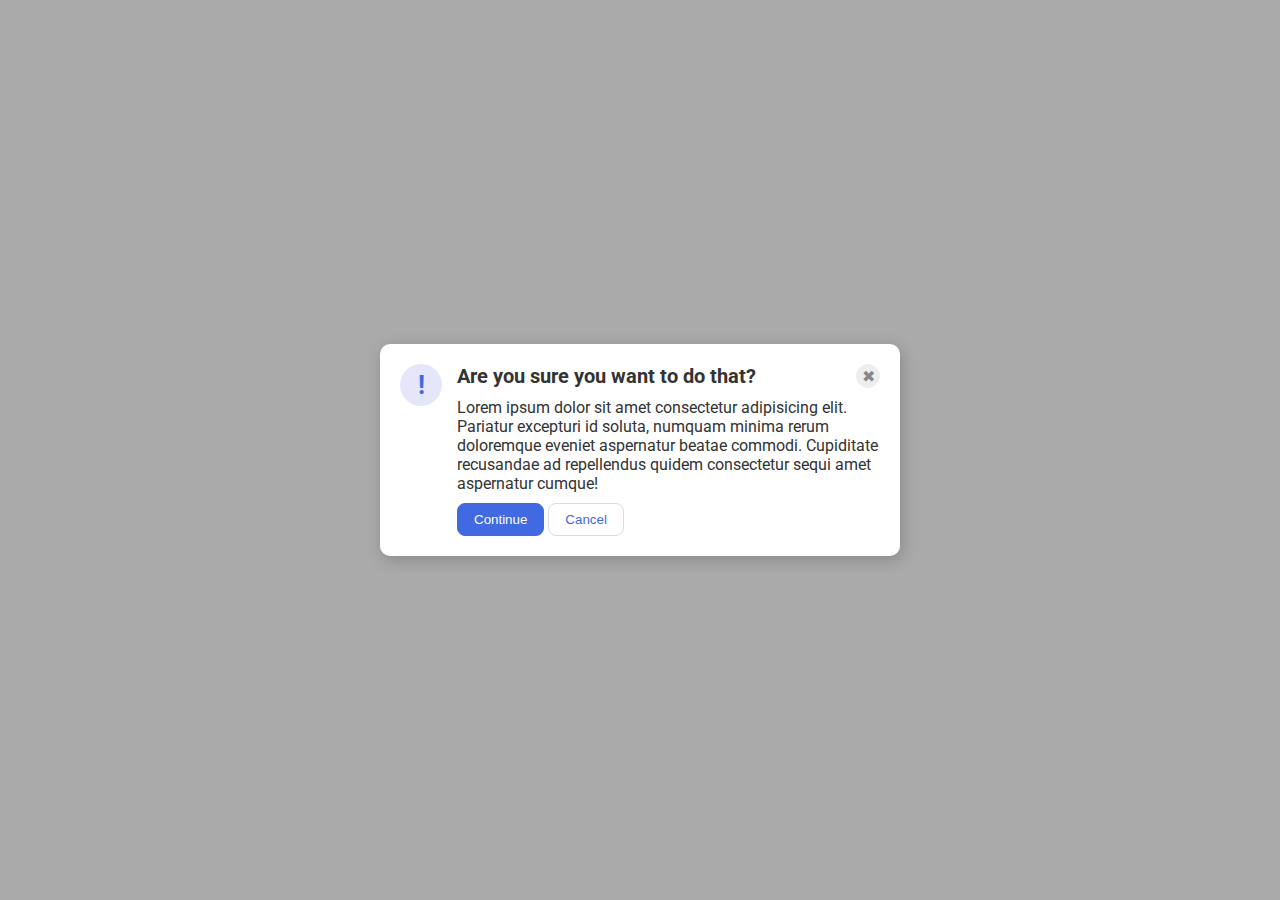
<file: foundations/flex/05-flex-modal/index.html>
<!DOCTYPE html>
<html lang="en">
  <head>
    <meta charset="UTF-8">
    <meta http-equiv="X-UA-Compatible" content="IE=edge">
    <meta name="viewport" content="width=device-width, initial-scale=1.0">
    <link rel="stylesheet" href="style.css">
    <title>Modal</title>
  </head>
  <body>
    <div class="modal">
      <div class="icon">!</div>
      <div class="main">
        <div>
          <div class="header">Are you sure you want to do that?
            <button class="close-button">✖</button></div>
        </div>
        <div class="text">Lorem ipsum dolor sit amet consectetur adipisicing elit. Pariatur excepturi id soluta, numquam minima rerum doloremque eveniet aspernatur beatae commodi. Cupiditate recusandae ad repellendus quidem consectetur sequi amet aspernatur cumque!</div>
        <div class="buttons">
          <button class="continue">Continue</button>
          <button class="cancel">Cancel</button>
        </div>
      </div>
    </div>
  </body>
</html>
</file>
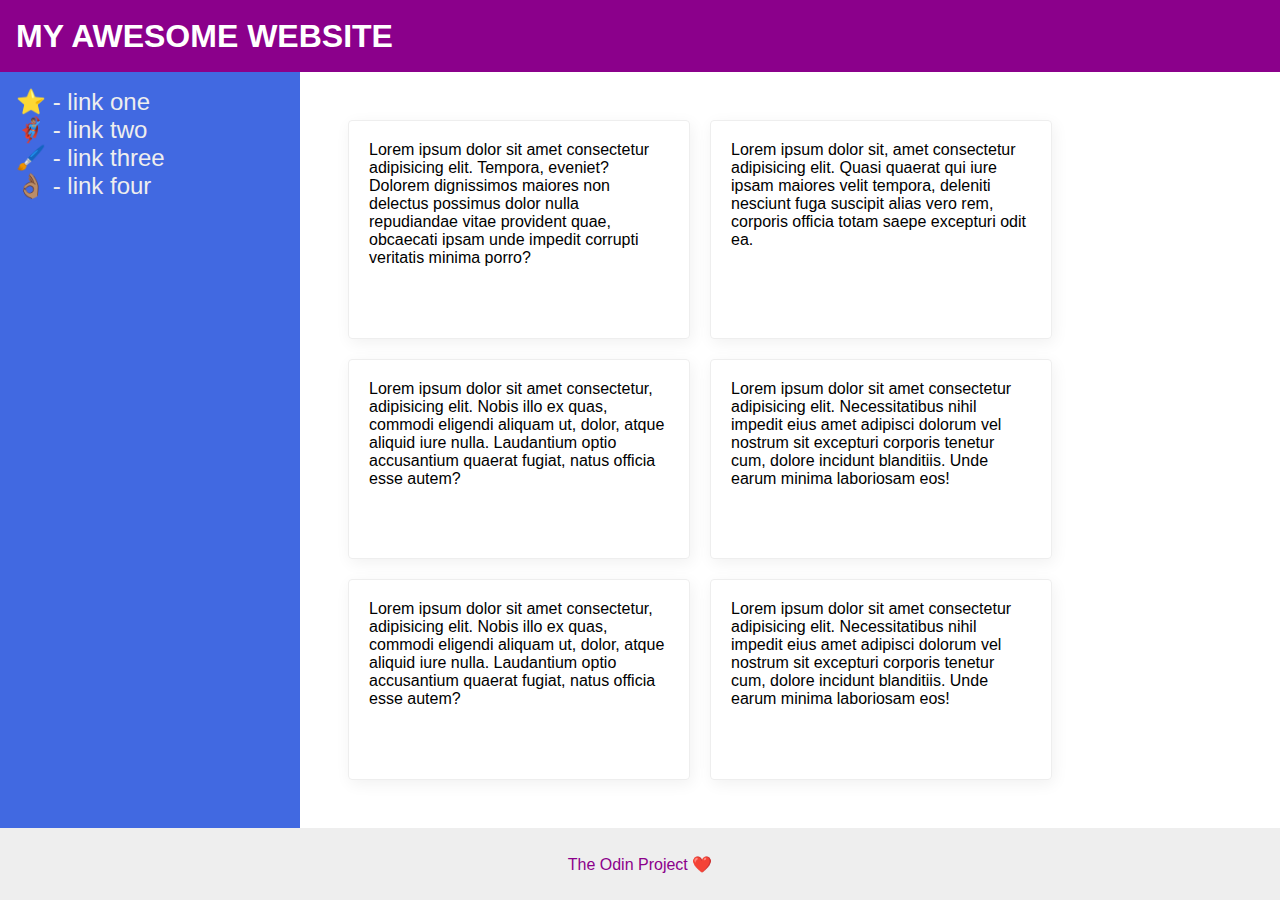
<file: foundations/flex/07-flex-layout-2/index.html>
<!DOCTYPE html>
<html lang="en">
  <head>
    <meta charset="UTF-8">
    <meta http-equiv="X-UA-Compatible" content="IE=edge">
    <meta name="viewport" content="width=device-width, initial-scale=1.0">
    <title>The Holy Grail</title>
    <link rel="stylesheet" href="style.css">
  </head>
  <body>
    <div class="header">
      MY AWESOME WEBSITE
    </div>

    <div class="container">
      <div class="sidebar">
        <ul>
          <li><a href="#">⭐ - link one</a></li>
          <li><a href="#">🦸🏽‍♂️ - link two</a></li>
          <li><a href="#">🖌️ - link three</a></li>
          <li><a href="#">👌🏽 - link four</a></li>
        </ul>
      </div>

      <div class="card-container">
        <div class="card">Lorem ipsum dolor sit amet consectetur adipisicing elit. Tempora, eveniet? Dolorem dignissimos maiores non delectus possimus dolor nulla repudiandae vitae provident quae, obcaecati ipsam unde impedit corrupti veritatis minima porro?</div>
        <div class="card">Lorem ipsum dolor sit, amet consectetur adipisicing elit. Quasi quaerat qui iure ipsam maiores velit tempora, deleniti nesciunt fuga suscipit alias vero rem, corporis officia totam saepe excepturi odit ea.</div>
        <div class="card">Lorem ipsum dolor sit amet consectetur, adipisicing elit. Nobis illo ex quas, commodi eligendi aliquam ut, dolor, atque aliquid iure nulla. Laudantium optio accusantium quaerat fugiat, natus officia esse autem?</div>
        <div class="card">Lorem ipsum dolor sit amet consectetur adipisicing elit. Necessitatibus nihil impedit eius amet adipisci dolorum vel nostrum sit excepturi corporis tenetur cum, dolore incidunt blanditiis. Unde earum minima laboriosam eos!</div>
        <div class="card">Lorem ipsum dolor sit amet consectetur, adipisicing elit. Nobis illo ex quas, commodi eligendi aliquam ut, dolor, atque aliquid iure nulla. Laudantium optio accusantium quaerat fugiat, natus officia esse autem?</div>
        <div class="card">Lorem ipsum dolor sit amet consectetur adipisicing elit. Necessitatibus nihil impedit eius amet adipisci dolorum vel nostrum sit excepturi corporis tenetur cum, dolore incidunt blanditiis. Unde earum minima laboriosam eos!</div>
      </div>
    </div>

    <div class="footer">
      The Odin Project ❤️
    </div>
  </body>
</html>
</file>
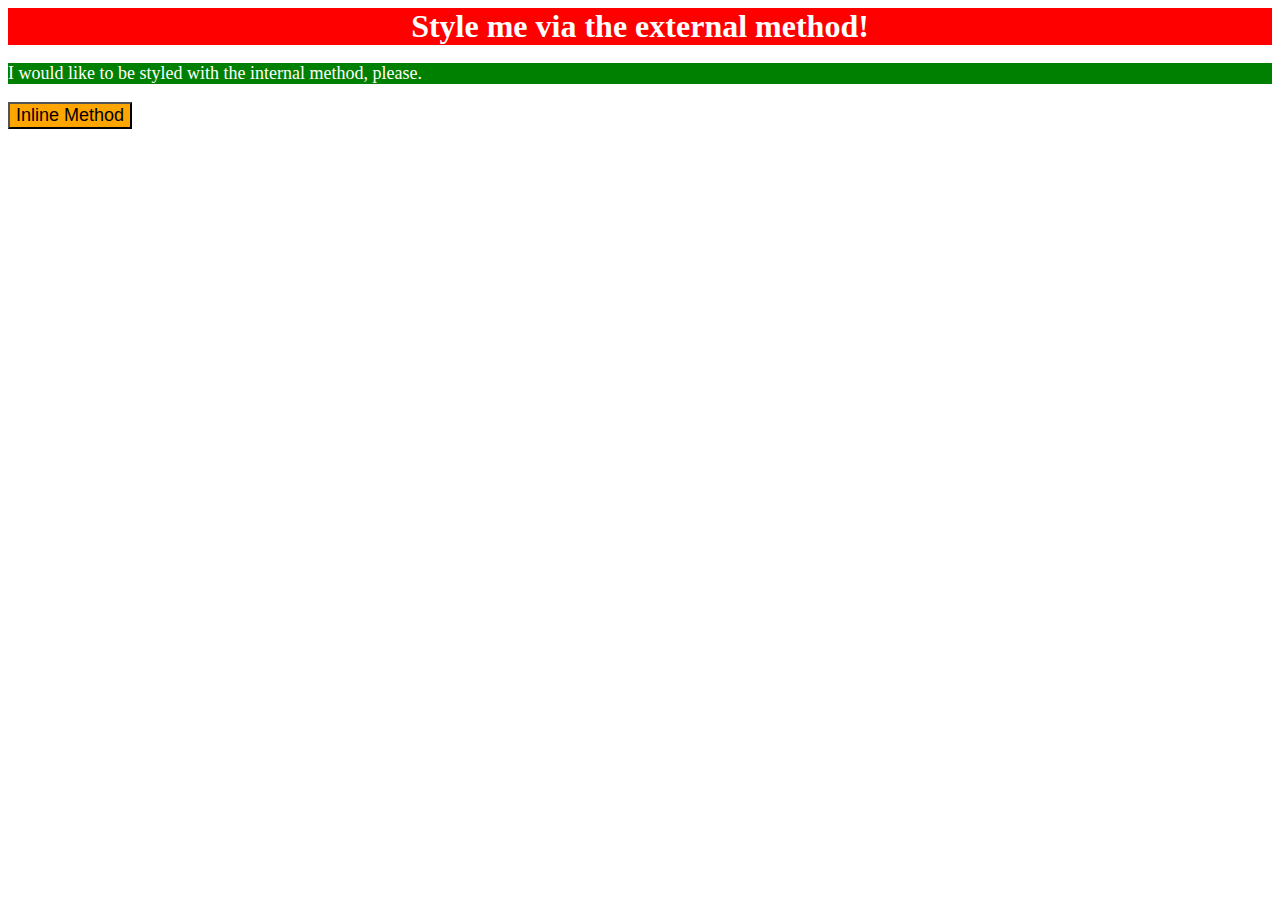
<file: foundations/intro-to-css/01-css-methods/index.html>
<!DOCTYPE html>
<html lang="en">
  <head>
    <link rel="stylesheet" href="style.css">
    <meta charset="UTF-8">
    <meta http-equiv="X-UA-Compatible" content="IE=edge">
    <meta name="viewport" content="width=device-width, initial-scale=1.0">
    <title>Methods for Adding CSS</title>
    <style>
      p{
          background-color: green;
          color: white;
          font-size: 18px;
      }
    </style>
  </head>
  <body>
    <div>Style me via the external method!</div>
    <p>I would like to be styled with the internal method, please.</p>
    <button style="background-color: orange; font-size: 18px;">Inline Method</button>
  </body>
</html>
</file>
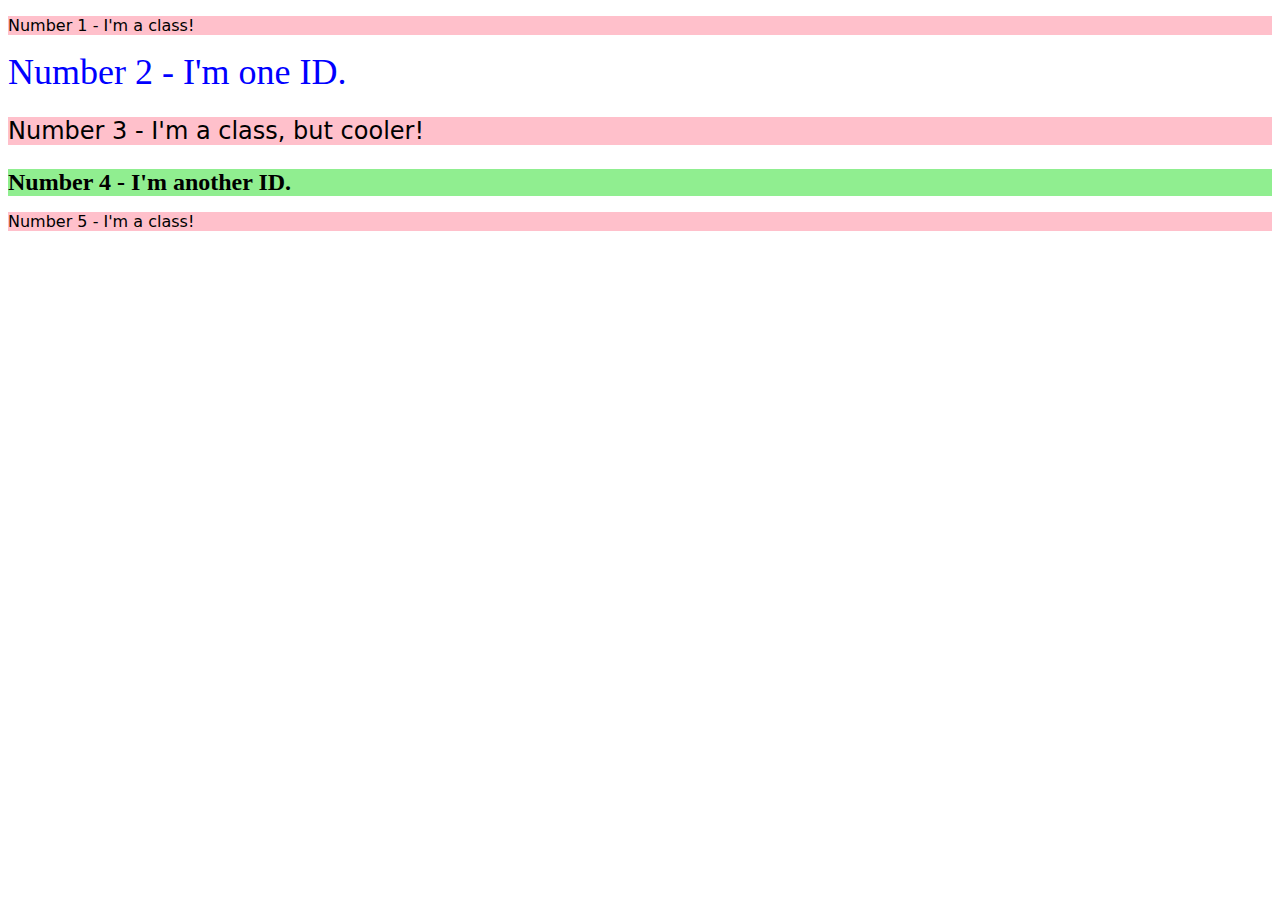
<file: foundations/intro-to-css/02-class-id-selectors/index.html>
<!DOCTYPE html>
<html lang="en">
  <head>
    <meta charset="UTF-8">
    <meta http-equiv="X-UA-Compatible" content="IE=edge">
    <meta name="viewport" content="width=device-width, initial-scale=1.0">
    <title>Class and ID Selectors</title>
    <link rel="stylesheet" href="style.css">
  </head>
  <body>
    <p class="odd">Number 1 - I'm a class!</p>
    <div id="second">Number 2 - I'm one ID.</div>
    <p class="odd cool">Number 3 - I'm a class, but cooler!</p>
    <div id="fourth">Number 4 - I'm another ID.</div>
    <p class="odd">Number 5 - I'm a class!</p>
  </body>
</html>
</file>
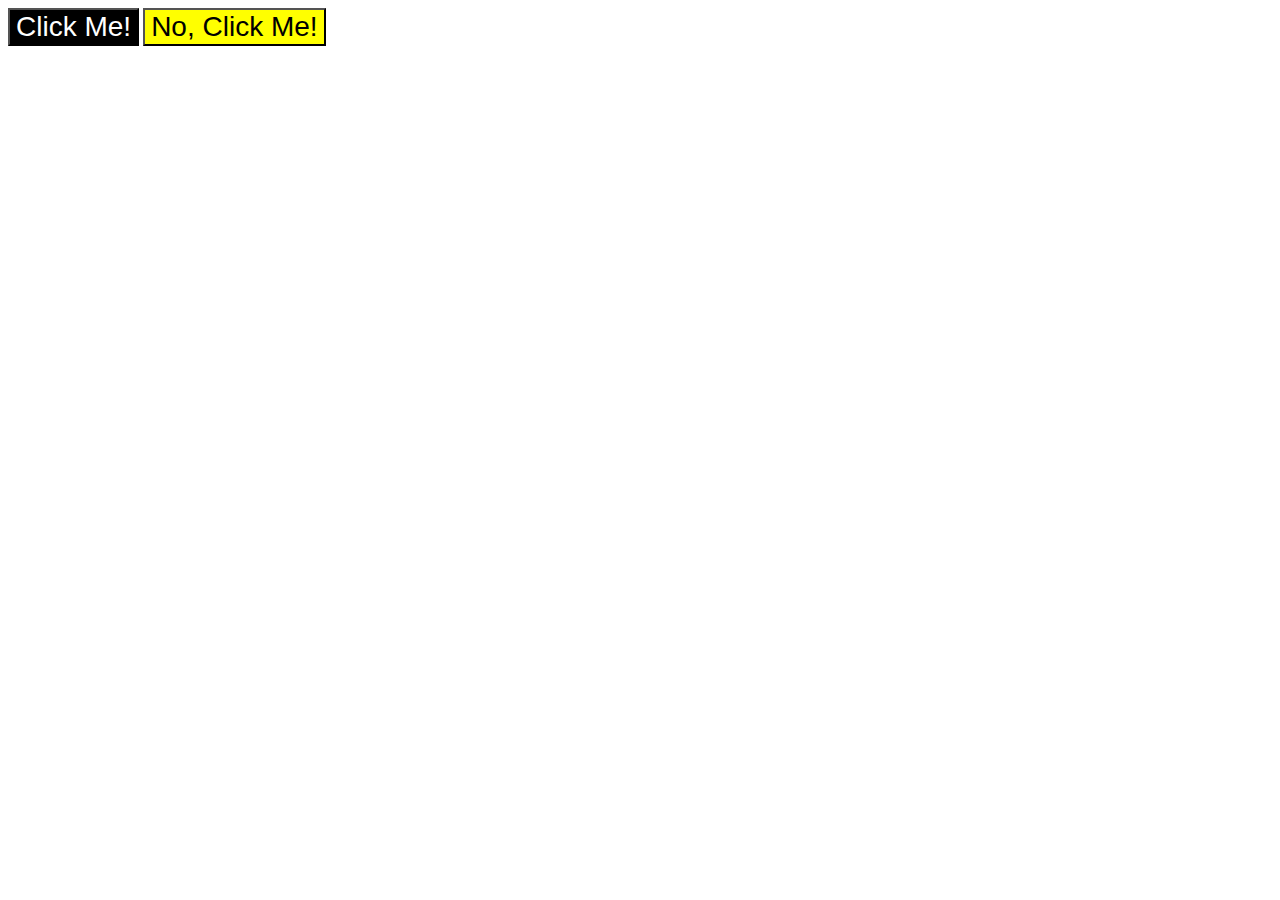
<file: foundations/intro-to-css/03-grouping-selectors/index.html>
<!DOCTYPE html>
<html lang="en">
  <head>
    <meta charset="UTF-8">
    <meta http-equiv="X-UA-Compatible" content="IE=edge">
    <meta name="viewport" content="width=device-width, initial-scale=1.0">
    <title>Grouping Selectors</title>
    <link rel="stylesheet" href="style.css">
  </head>
  <body>
    <button class="button1">Click Me!</button>
    <button class="button2">No, Click Me!</button>
  </body>
</html>
</file>
<file: foundations/flex/05-flex-modal/style.css>
@import url('https://fonts.googleapis.com/css2?family=Roboto:wght@400;700&display=swap');

html, body {
  height: 100%;
}

body {
  font-family: Roboto, sans-serif;
  margin: 0;
  background: #aaa;
  color: #333;
  /* I'll give you this one for free lol */
  display: flex;
  align-items: center;
  justify-content: center;
}

.modal {
  background: white;
  width: 480px;
  border-radius: 10px;
  box-shadow: 2px 4px 16px rgba(0,0,0,.2);

  padding: 20px;
  display: flex;
  gap: 15px;
}

.header {
  font-weight: bold;
  font-size: 20px;
  margin-right: auto;
  display: flex;
  justify-content: space-between;
  align-items: center;

}

.main {
  display: flex;
  flex-direction: column;
  gap: 10px;
  justify-content: center;
}

.icon {
  color: royalblue;
  font-size: 26px;
  font-weight: 700;
  background: lavender;
  width: 42px;
  height: 42px;
  border-radius: 50%;
  display: flex;
  align-items: center;
  justify-content: center;

  flex-shrink: 0;
}

.close-button {
  background: #eee;
  border-radius: 50%;
  color: #888;
  font-weight: 400;
  font-size: 16px;
  height: 24px;
  width: 24px;
  display: flex;
  align-items: center;
  justify-content: center;
  border: 1px solid #eee;
  padding: 0;
}

button {
  cursor: pointer;
  padding: 8px 16px;
  border-radius: 8px;
}

button.continue {
  background: royalblue;
  border: 1px solid royalblue;
  color: white;
}

button.cancel {
  background: white;
  border: 1px solid #ddd;
  color: royalblue;
}
</file>
<file: foundations/flex/07-flex-layout-2/style.css>
body {
  font-family: -apple-system, BlinkMacSystemFont, 'Segoe UI', Roboto, Oxygen, Ubuntu, Cantarell, 'Open Sans', 'Helvetica Neue', sans-serif;
  margin: 0;
  min-height: 100vh;

  display: flex;
  flex-direction: column;
  justify-content: space-between;
}

ul {
  list-style: none;
  padding: 16px;
  margin: 0;
}

a {
  text-decoration: none;
  color:#eee;
  font-size: 24px;
}

.header {
  height: 72px;
  background: darkmagenta;
  color: white;

  font-size: 32px;
  font-weight: 900;
  display: flex;
  align-items: center;
  padding-left: 16px;
}

.container {
  display: flex;
  align-items: stretch;
  flex: 1;
}

.footer {
  height: 72px;
  background: #eee;
  color: darkmagenta;

  display: flex;
  align-items: center;
  justify-content: center;
}

.sidebar {
  width: 300px;
  background: royalblue;
  box-sizing: border-box;

  flex-shrink: 0;
}

.card {
  border: 1px solid #eee;
  box-shadow: 2px 4px 16px rgba(0,0,0,.06);
  border-radius: 4px;
  width: 300px;
  flex-basis: auto;
  padding: 20px;
  
}

.card-container {
  display: flex;
  flex-wrap: wrap;
  gap: 20px;
  padding: 48px;
}
</file>
<file: foundations/intro-to-css/01-css-methods/style.css>
div {
    background-color: red;
    color: white;
    font-size: 32px;
    text-align: center;
    font-weight: bold;
}
</file>
<file: foundations/intro-to-css/02-class-id-selectors/style.css>
.odd{
    background-color: pink;
    font-family: Verdana, "DejaVu Sans", sans-serif;
}

#second{
    color: blue;
    font-size: 36px;
}

.cool{
    font-size: 24px;
}

#fourth{
    background-color: lightgreen;
    font-size: 24px;
    font-weight: bold;
}
</file>
<file: foundations/intro-to-css/03-grouping-selectors/style.css>
.button1 {
    background-color: black;
    color: white;
}

.button2 {
    background-color: yellow;
}

.button1,
.button2
{
    font-size: 28px;
    font-family: Helvetica, "Times New Roman", sans-serif;
}
</file>
